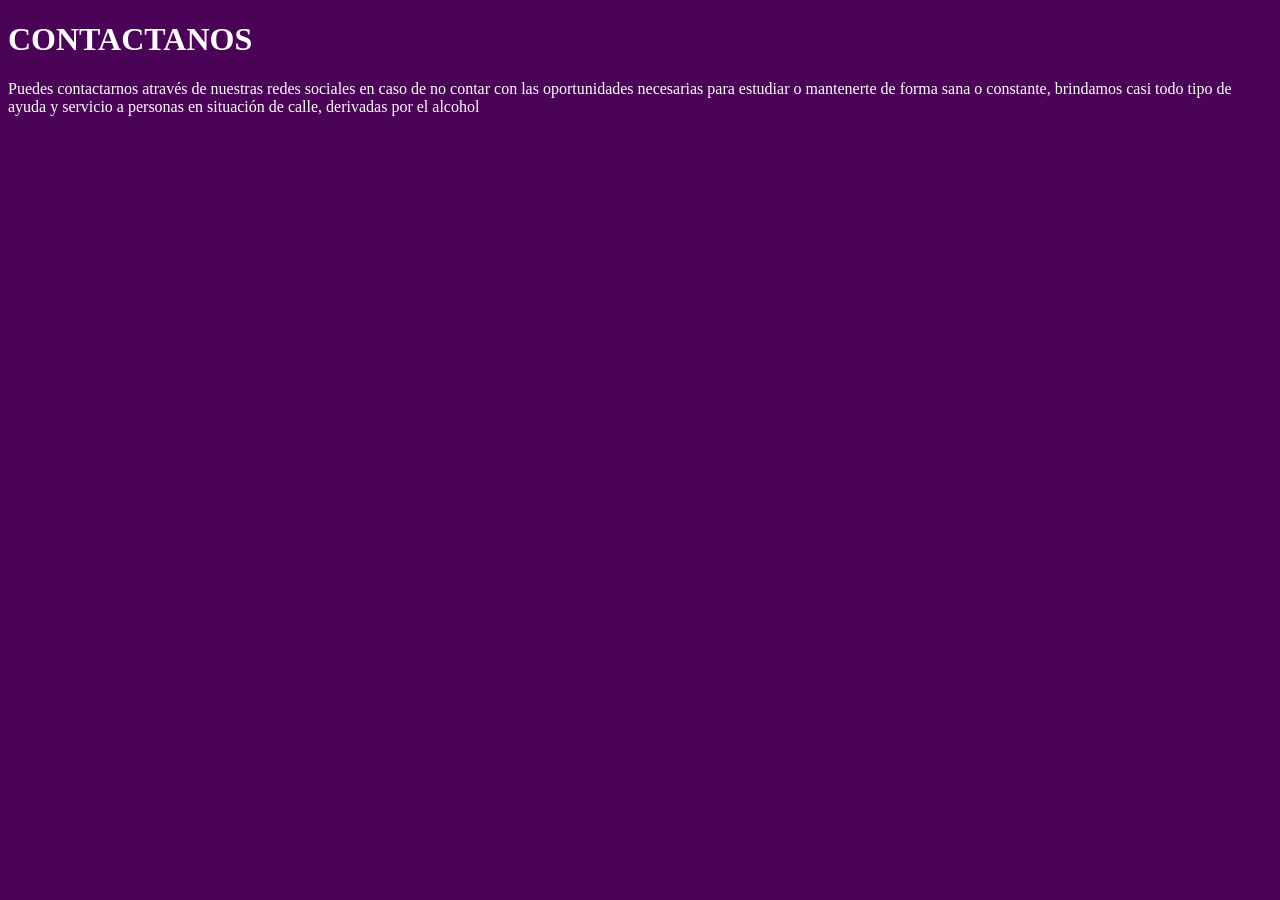
<file: Contactanos2.html>
<!DOCTYPE html>
<html>
<head lang="es">
	<meta charset="utf-8">
	<meta name="viewport" content="width=device-width, initial-scale=1">
	<title>Contactanos</title>
</head>
<body bgcolor="#4B0357" text="#FFFFFF">
<h1>CONTACTANOS</h1>
<p>Puedes contactarnos através de nuestras redes sociales en caso de no contar con las oportunidades necesarias para estudiar o mantenerte de forma sana o constante, brindamos casi todo tipo de ayuda y servicio a personas en situación de calle, derivadas por el alcohol</p>
</body>
</html>
</file>
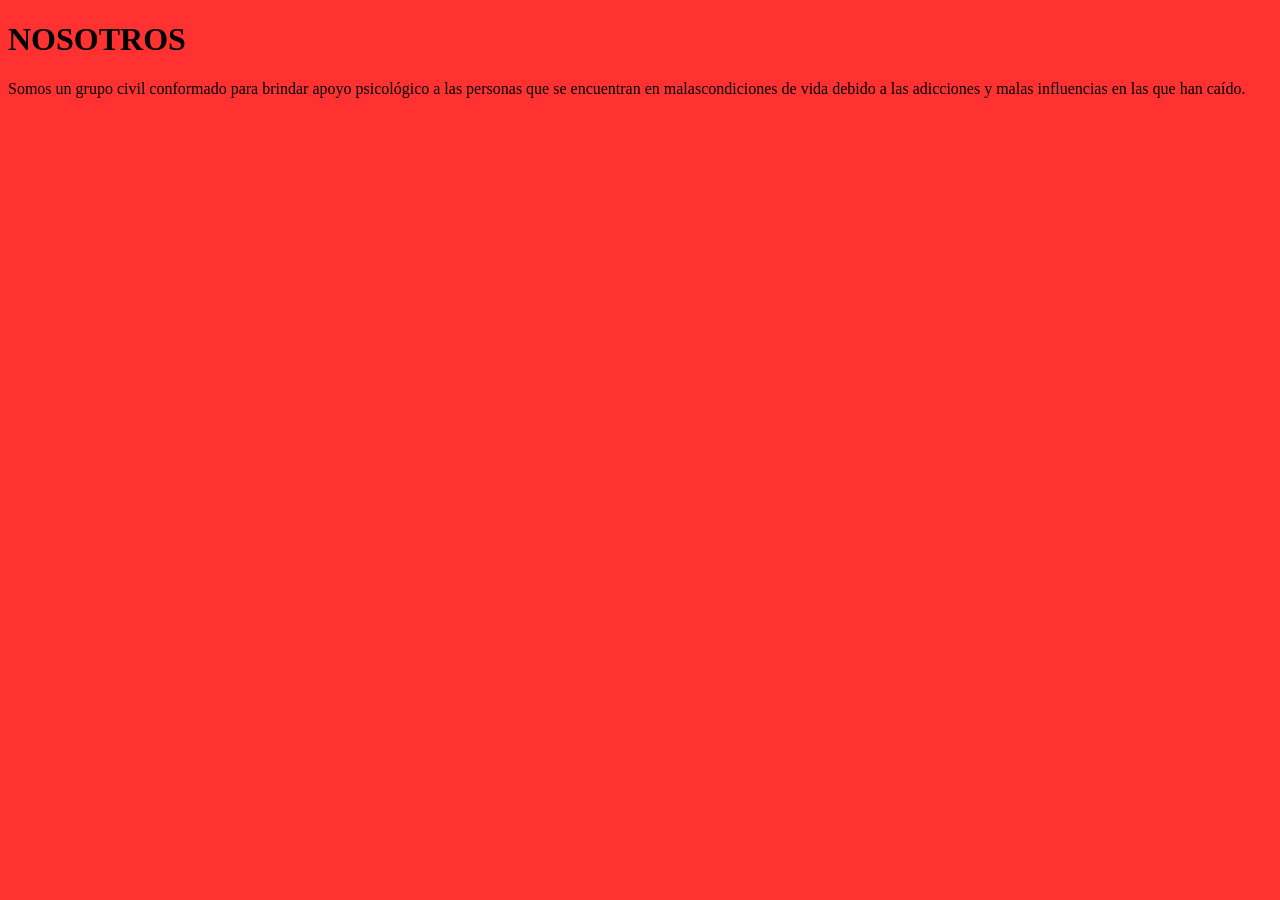
<file: Nosotros.html>
<!DOCTYPE html>
<html>
<head lang="es">
	<meta charset="utf-8">
	<meta name="viewport" content="width=device-width, initial-scale=1">
	<title>Nosotros</title>
</head>
<body bgcolor="#FF3131" text="#000000">
<h1>NOSOTROS</h1>
<p>	Somos un grupo civil conformado para brindar apoyo psicológico a las personas que se encuentran en malascondiciones de vida debido a las adicciones y malas influencias en las que han caído.</p>
</body>
</html>
</file>
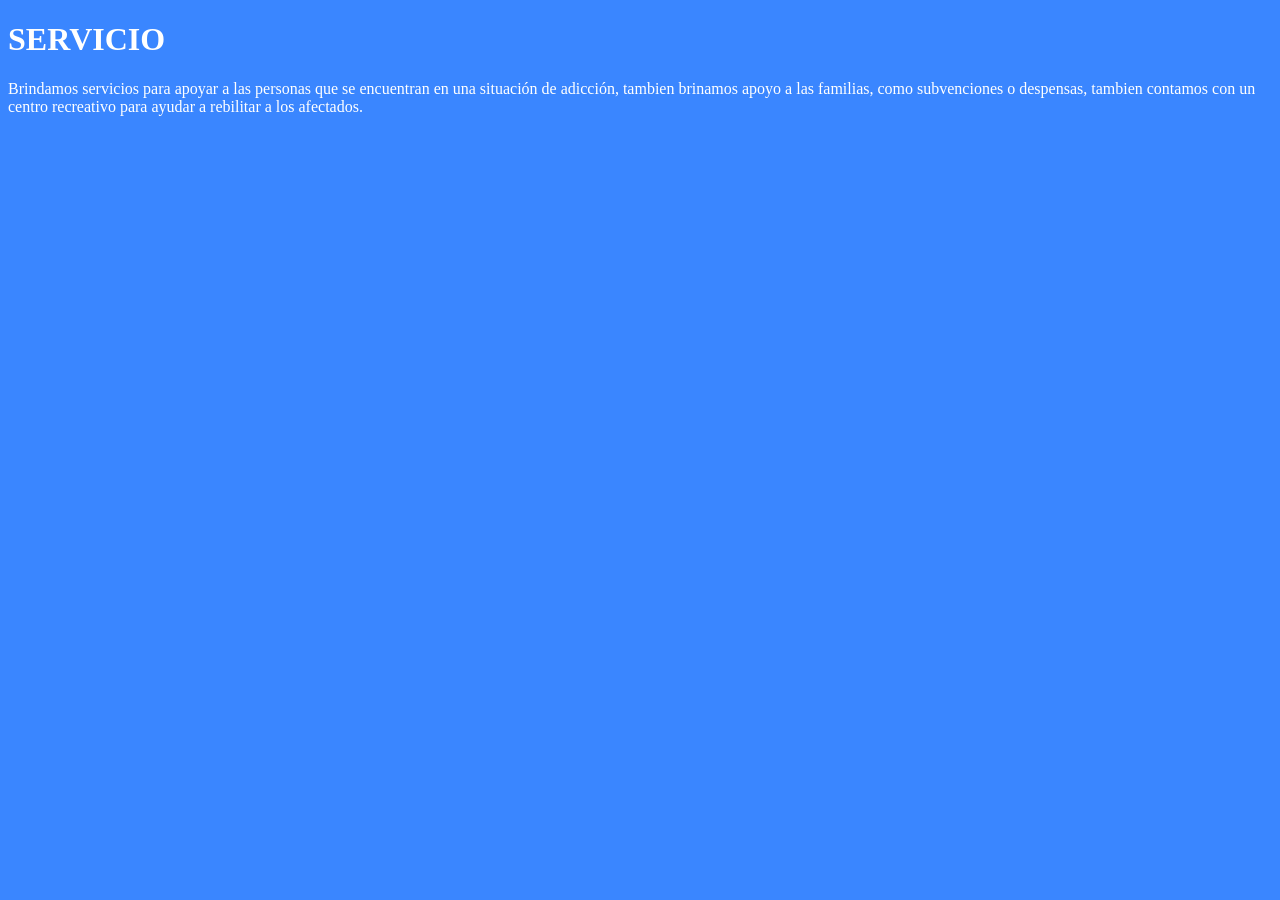
<file: Servicio.html>
<!DOCTYPE html>
<html>
<head lang="es">
	<meta charset="utf-8">
	<meta name="viewport" content="width=device-width, initial-scale=1">
	<title>Servicio</title>
</head>
<body bgcolor="#3A86FF" text="#FFFFFF">
	<h1>SERVICIO</h1>
<p>Brindamos servicios para apoyar a las personas que se encuentran en una situación de adicción, tambien brinamos apoyo a las familias, como subvenciones o despensas, tambien contamos con un centro recreativo para ayudar a rebilitar a los afectados.</p>
</body>
</html>
</file>
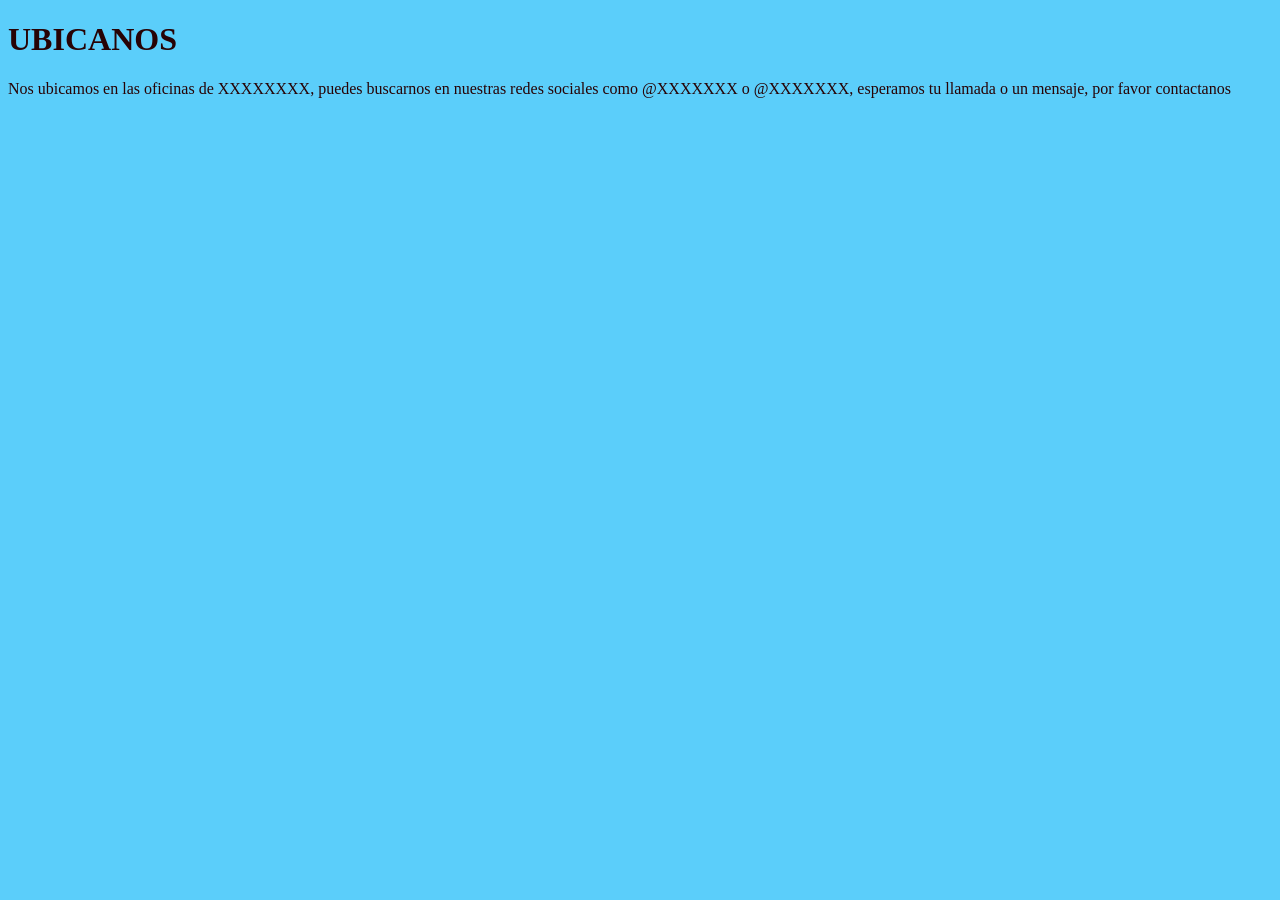
<file: Ubicanos.html>
<!DOCTYPE html>
<html>
<head lang="es">
	<meta charset="utf-8">
	<meta name="viewport" content="width=device-width, initial-scale=1">
	<title>Ubicanos</title>
</head>
<body bgcolor="#5BCEFA" text="#27T305">
<h1>UBICANOS</h1>
<p>Nos ubicamos en las oficinas de XXXXXXXX, puedes buscarnos en nuestras redes sociales como @XXXXXXX o @XXXXXXX, esperamos tu llamada o un mensaje, por favor contactanos</p>
</body>
</html>
</file>
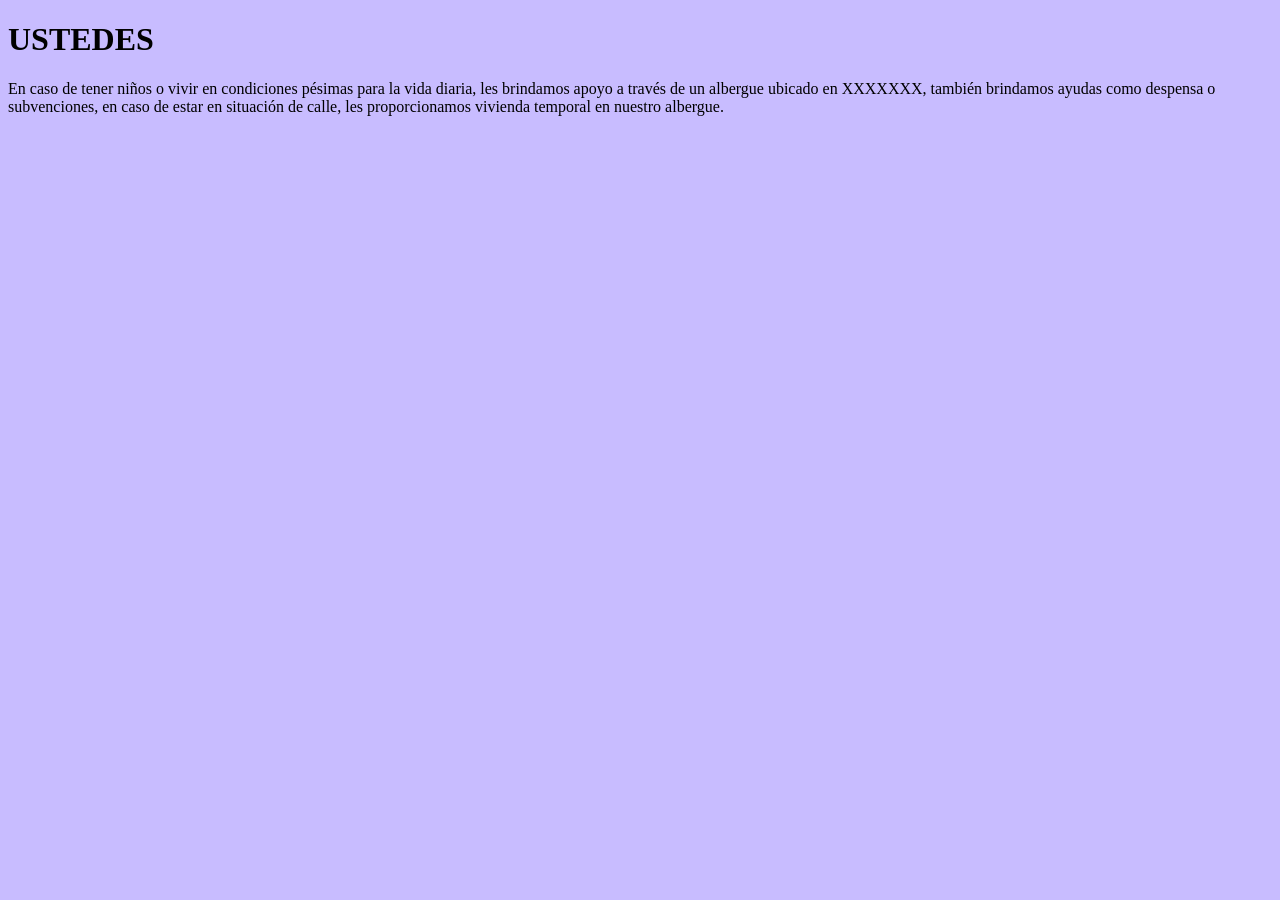
<file: Ustedes.html>
<!DOCTYPE html>
<html>
<head lang="es">
	<meta charset="utf-8">
	<meta name="viewport" content="width=device-width, initial-scale=1">
	<title>Ustedes</title>
</head>
<body bgcolor="#C8BCFF" text="#000000">
<h1>USTEDES</h1>
<p>En caso de tener niños o vivir en condiciones pésimas para la vida diaria, les brindamos apoyo a través de un albergue ubicado en XXXXXXX, también brindamos ayudas como despensa o subvenciones, en caso de estar en situación de calle, les proporcionamos vivienda temporal en nuestro albergue.</p>
</body>
</html>
</file>
